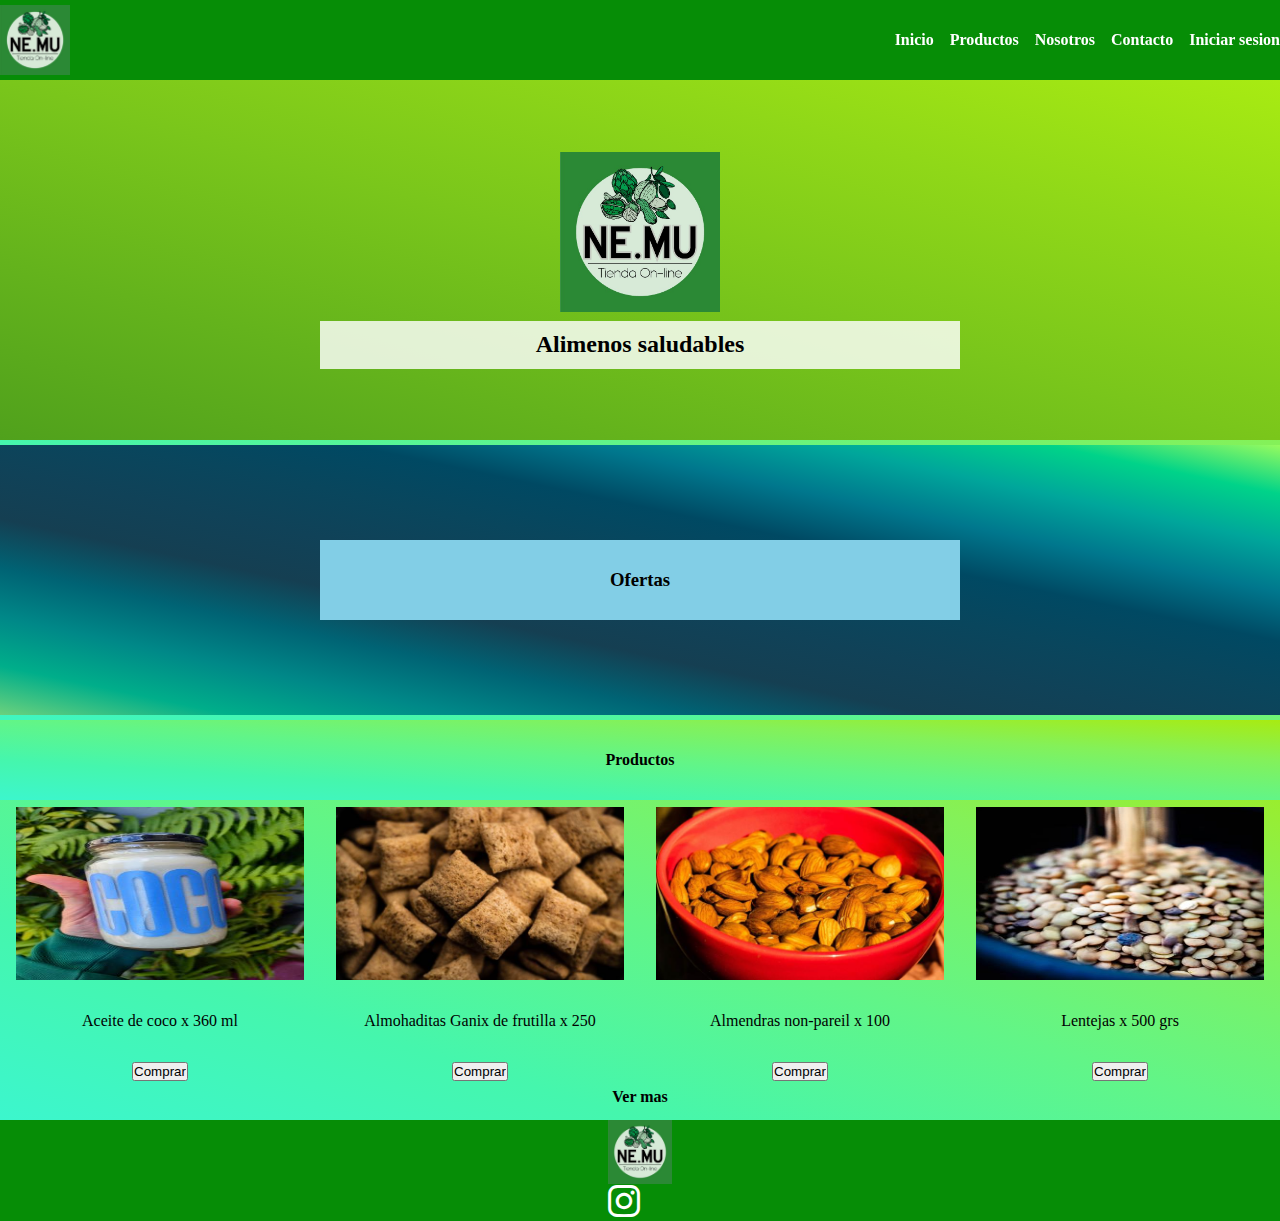
<file: index.html>
<!DOCTYPE html>
<html lang="es">
<head>
    <meta charset="UTF-8">
    <meta http-equiv="X-UA-Compatible" content="IE=edge">
    <meta name="viewport" content="width=device-width, initial-scale=1.0">
    <title>NE.MU</title>
    <link rel="shortcut icon" href="./384_logo.jpg">
    <link rel="stylesheet" href="./css/estilosgrid.css">
</head>
<body>
    <div class="conteiner__grid">
    <header class="header">
    <nav class="header__nav">    
       <a class="header__nav__link__logo" href="index.html"><img class="header__nav__logo" src="./Asset/Imagenes/banne-logo/384_logo.jpg" alt="logo"></a>
      
       <ul class="header__nav__lista">
          
         <a  href="index.html">Inicio</a>
         <a  href="./Paginas/productos.html">Productos</a>
         <a href="./Paginas/nosotros.html">Nosotros</a>
         <a href="./Paginas/contacto.html">Contacto</a>
         <a href="./Paginas/inicio.html">Iniciar sesion</a>
        
       </ul>
    
    </nav>  

    </header>
    
    <main class="main">
        <section class="main__presentacion">
            <div class="main__presentacion__logo">
                <img  class="main__presentacion__logo__img"src="./Asset/Imagenes/banne-logo/384_logo.jpg" alt=""> </div>
            
                <h2 class="main__presentacion__titulo">  Alimenos saludables </h2>
            
        </section>
        <section class="section__ofertas">
            <h3> <div class="text"> Ofertas </div></h3>
        </section>
        <section class="section__productos">
            <h4>Productos</h4>
            <section class="contenedor__productos">
            <div class="productos__card">
                <img class="productos__imagen" src="./Asset/Imagenes/Aceites/Aceite de coco x 360 ml.jpg" alt="Aceite de coco x 360 ml">
                <p class="productos__box__text">Aceite de coco x 360 ml</p>
                <input class="productos__box__boton" type="button" value="Comprar">
            </div>
            <div class="productos__card">
                <img class="productos__imagen" src="./Asset/Imagenes/Desayuno y meriendas/Almohaditas Ganix de frutilla x 250 grs.jpg" alt="Almohaditas Ganix de frutilla x 250">
                <p class="productos__box__text">Almohaditas Ganix de frutilla x 250</p>
                <input class="productos__box__boton" type="button" value="Comprar">
            </div>
            <div class="productos__card">
                <img class="productos__imagen" src="./Asset/Imagenes/Frutos secos/Almendras non-pareil x 100 grs.jpg" alt="Almendras non-pareil x 100">
                <p class="productos__box__text">Almendras non-pareil x 100</p>
                <input class="productos__box__boton" type="button" value="Comprar">
            </div>
            <div class="productos__card">
                <img class="productos__imagen" src="./Asset/Imagenes/Legumbres y semillas/Lentejas x 500 grs.jpg" alt="Lentejas x 500 grs">
                <p class="productos__box__text">Lentejas x 500 grs</p>
                <input class="productos__box__boton" type="button" value="Comprar">
            </div>
            
            </section>
            <div>
                <nav class="nav__link">
                    <a class="nav__link__producto" href="./Paginas/Productos.html">Ver mas</a>
                </nav>
            </div>
        </section>

    </main>


    
    <footer class="footer">
        <nav class="footer__nav">    
        <a class="footer__nav__logo" href="index.html"><img class="header__nav__logo" src="./Asset/Imagenes/banne-logo/384_logo.jpg" alt="logo"></a>
        <a class="instagram" href="https//instagram.com"><i  class="bi bi-instagram"></i></a>
        
       </nav>
    </footer>
    </div>    
</body>
</html>
</file>
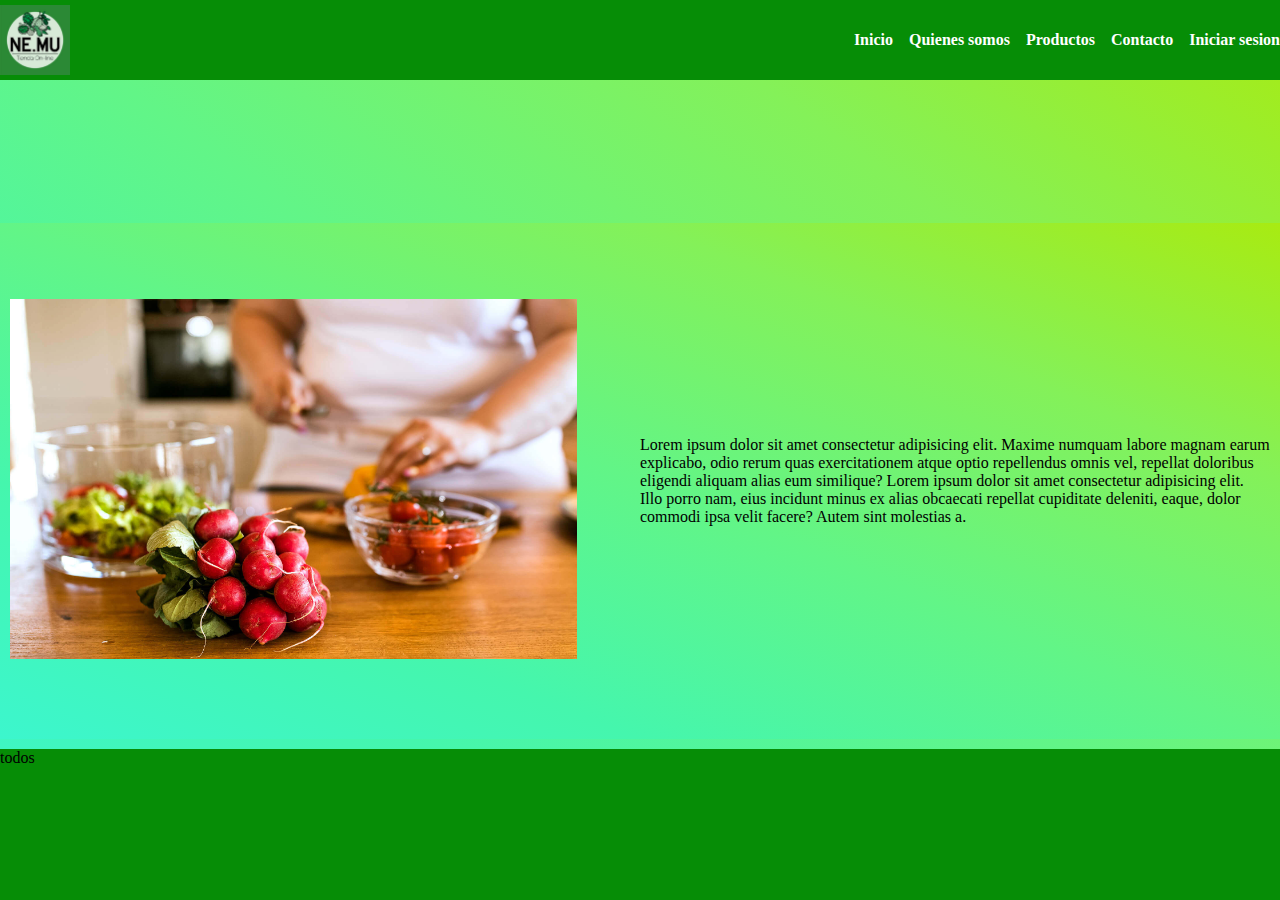
<file: Paginas/nosotros.html>
<!DOCTYPE html>
<html lang="es">
    <head>
        <meta charset="UTF-8">
        <meta http-equiv="X-UA-Compatible" content="IE=edge">
        <meta name="viewport" content="width=device-width, initial-scale=1.0">
        <title>NE.MU</title>
        <link rel="shortcut icon" href="../384_logo.jpg">
        <link rel="stylesheet" href="../css/estilosgrid.css">
    </head>
    <body >
    <div class="grilla">
            <header class="header">
            <nav class="header__nav">    
               <a class="header__nav__link__logo" href="../index.html"><img class="header__nav__logo" src="../Asset/Imagenes/banne-logo/384_logo.jpg" alt="logo"></a>
              
                    <ul class="header__nav__lista">
                        <a href="../Index.html">Inicio</a>
                        <a href="./Quienessomos.html">Quienes somos</a>
                        <a href="./Productos.html">Productos</a>
                        <a href="./Contacto.html">Contacto</a>
                        <a href="./Iniciarsecion.html">Iniciar sesion</a>
                    
                </ul>
                </nav>
            </header>
            
            <main class="main__quienessomos">
                <div class="imagen">
                 <img src="../Asset/Imagenes/Quienes somos/quienes somos.jpg" alt="">
                </div>
                <div class="texto">
                    Lorem ipsum dolor sit amet consectetur adipisicing elit. Maxime numquam labore magnam earum explicabo, odio rerum quas exercitationem atque optio repellendus omnis vel, repellat doloribus eligendi aliquam alias eum similique?
                    Lorem ipsum dolor sit amet consectetur adipisicing elit. Illo porro nam, eius incidunt minus ex alias obcaecati repellat cupiditate deleniti, eaque, dolor commodi ipsa velit facere? Autem sint molestias a.
                </div>
            </main>
            <footer class="footer__quienessomos">
                todos
                
            </footer>

            
       
    </div>
    </body>
</html>
</file>
<file: css/estilosgrid.css>
@import url("https://cdn.jsdelivr.net/npm/bootstrap-icons@1.8.2/font/bootstrap-icons.css");
*{
    margin: 0;
    padding: 0;
    box-sizing: border-box;
    

}
.conteiner__grid{
    display: grid;
    grid-template-columns: 1fr;
    grid-template-areas: "header"
                         "main"
                         "footer";
    grid-template-rows: auto;
}
.header{
    grid-area: header;
    position: sticky;
    top: 0%;}
    
    
    .header__nav{
        display: flex;
        flex-direction: row;
        background-color: rgb(6, 141, 6);
        height: 5rem;
        justify-content: center;
        align-items: center;
        flex-wrap: nowrap;
        
    
    }
    .header__nav__logo{
        width: 11%;
        height: 11%;
        display: flex;
        
        align-items: flex-start;
        
    
    
    }
    .header__nav__link__logo{
        width: 50%;
    }
    .header__nav__lista {
        width: 50%;
        display: flex;
      
       justify-content:end;
       
       flex-direction: row;
       align-items: flex-end;
       gap: 1rem;
       
       
    }
    .header__nav__lista a{
        text-decoration: none; 
        font-weight: bold;
        color: white;
        font-size: 1rem;
        
        
    } 
    .header__nav__lista a:hover{
        color:#d3f1f1;
        font-size: 1.1rem;
        transition: font-size 1s;
    }
    .header__nav__link__logo:hover{
      width:60%;
      transition:width 1s;
    }
.main{
    grid-area: main;
}
main{
    display: flex;
    justify-content: center;
    flex-direction: column;
    
    row-gap: 5px;
   
    
}
.main__presentacion{
display: flex;
flex-direction: column;
align-items: center;
height:  40vh;
justify-content: center;
gap: 5px;
background-image: linear-gradient(to right top, #50a11c, #64b31c, #7ac61b, #90d818, #a8eb12);
}
.main__presentacion img{
    height: 10rem;
    animation-name:logo;
    animation-iteration-count:initial;
    animation-timing-function:ease;
    animation-duration: 2s;
    animation-delay: 1s;
    
    
}
@keyframes logo{
    0%{transform: rotate(100deg)};
    25%{transform:rotate(200deg)}
    50%{ transform: rotate(250deg)}
    75%{transition: rotate (300deg)}
    100%{transform: rotate (360deg);}
}
.main__presentacion h2{
    width: 50%;
 background-color: rgba(255, 255, 255, 0.815);
 height: 3rem;
 display: flex;
   justify-content: center;
   align-items: center;
   flex-direction: column;
   animation-name:h2;
    animation-iteration-count:initial;
    animation-timing-function:ease;
    animation-duration: 2s;
    animation-delay: 1s;

    


}
@keyframes h2{
    0%{transform: rotate(100deg); width:20%};
    25%{transform:rotate(200deg); width:20%}
    50%{ transform: rotate(250deg);
             width:20%}
    75%{transition: rotate (300deg)}
    100%{transform: rotate (360deg);}}
.main__presentacion h2:hover{
    width: 60%;
    transition:2s
}
.section__ofertas{
    display: flex;
    flex-direction: column;
    align-items: center;
    height: 30vh;
    background-image: linear-gradient(to right top, #6bd17d, #00ae8a, #008888, #006374, #153f52, #104258, #09465d, #004963, #00778d, #00a69b, #00d389, #96fb5f);
    flex-direction: column;
    align-items: center;
    justify-content: center;
    
    
    
}


.section__ofertas h3{
    width:50%;
    background-color:rgb(130, 206, 230);
    display: flex;
    align-items:center;
    justify-content: center;
   height: 5rem;
   animation-name:ofertas;
    animation-iteration-count: infinite;
    animation-timing-function:ease;
    animation-duration: 10s;
    animation-delay: 1s;

}
@keyframes ofertas{
    0%{ width: 100%;}
    25%{width:50%}
    50%{width:100%;
          background-color:green;
        font-size: 2rem;}
    75%{width:50%}
    100%{width:100%}
}



.section__productos{
    
    
    align-items: center;
    flex-direction: column;
    flex-wrap: wrap;
    gap: 10px;
    background-image: linear-gradient(to right top, #3cf6cd, #45f6ad, #62f587, #84f159, #a8eb12);}
.contenedor__productos{
display: flex;
flex-direction: row;
flex-wrap: wrap;
gap: 2rem;
justify-content: center;
align-items: center;
width: 100%;

}
.section__productos h4{
 width: 100%;
 height: 5rem;
 background-image: linear-gradient(to right top, #3cf6cd, #45f6ad, #62f587, #84f159, #a8eb12);
 display: flex;
justify-content: center;
align-items: center;
flex-direction: center;
   
   
    
    
    
}
.section__productos h4:hover{
    
    background-color:beige;
    transition:2s;
    font-size: 2rem;
}
.productos__card{
    width: 18rem;
    height: 18rem;
    display: flex;
    flex-direction: column;
    justify-content: center;
    align-items: center;
    gap: 2rem;
}
.productos__card :hover{
    width:20rem;
    height:20rem;
}
.productos__card img{
 width: 100%;
 height: 60%;
 transition: width height 2s;
 
}
.nav__link a{
    text-decoration: none; 
    font-weight: bold;
    color: black;
    font-size: 1rem;
    height: 2rem;
}
.nav__link{
    display: flex;
    justify-content: center;
    align-items: center;
}
.nav__link a:hover{
    font-size: 1.5rem;
    background-color: rgba(255, 255, 255, 0.795);
    display: flex;
    justify-content: center;
    align-items:center;
    width:50%;
    transition:2s;
}

.footer{
    grid-area: footer;
}
.footer{ 
        
        background-color: rgb(6, 141, 6);
        display: flex;
        justify-content: center;
        align-items: center;
        flex-direction: column;
        
        
    }
        
.footer img{
    height: 4rem;
    width:4rem;
    


}   
.instagram{
    color: white;
    font-size: 2rem;
}

body{
    height:100vh;
    background-image: linear-gradient(to right top, #3cf6cd, #45f6ad, #62f587, #84f159, #a8eb12);
}
.grilla{
    display: grid;
    gap: 10px;
    grid-template-areas: "header"
                          "main"
                          "footer" ;
    grid-row: auto;
    grid-template-columns: 1fr;
    height:100%;
}
.header {
    grid-area: header;
}
.main__quienessomos{
    grid-area: main;
    background-image: linear-gradient(to right top, #3cf6cd, #45f6ad, #62f587, #84f159, #a8eb12);
    display: flex;
    flex-direction: row;
    align-items:center;
    justify-content: center;
     height: 100%;
     width:100%;
    padding: 10px;
    margin: 0;
    
    

}
.texto{
    width: 50%;
    display: flex;
    
    justify-content: center;
}
.imagen{
    width: 50%;
}
.imagen img{
    height:92%;
    width: 90%;
}
.footer__quienessomos{
    grid-area:footer;
    background-color: rgb(6, 141, 6);
}


@media screen and (max-width: 800px) {

    .header__nav__logo{
        width: 15%;
        height: 15%;
    }
    .header__nav__lista a{
           
        font-size: 0.5rem;
    }
    
        
       
        
}
</file>
